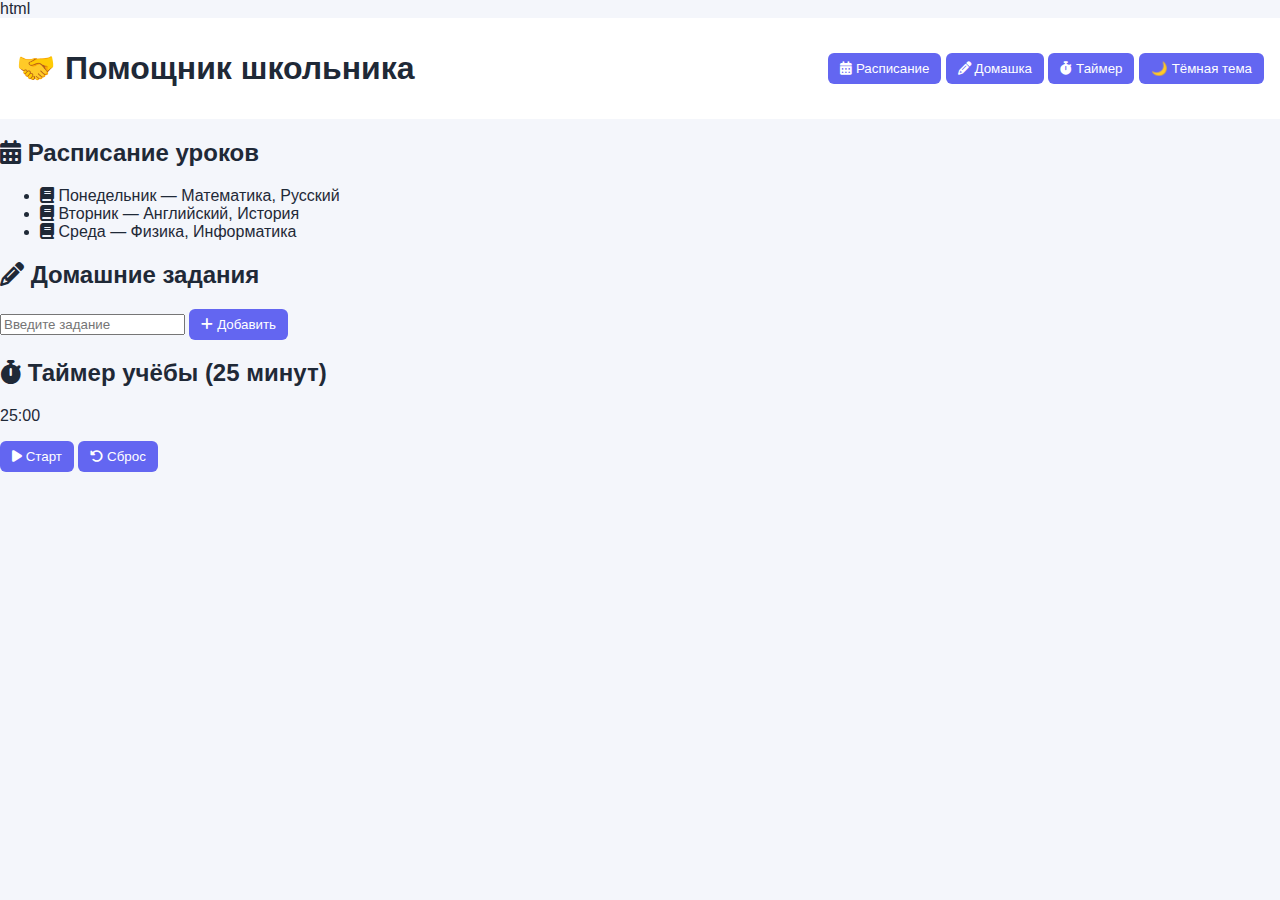
<file: index.html>
html

<!DOCTYPE html>
<html lang="ru">
    <head>
        <meta charset="UTF-8">
        <title>Помощник школьника</title>
        <link rel="stylesheet" href="css/style.css">
        <link href="https://fonts.googleapis.com/css2?family=Poppins:wght@400;600&display=swap" rel="stylesheet">
        <link rel="stylesheet" href="https://cdnjs.cloudflare.com/ajax/libs/font-awesome/6.4.0/css/all.min.css">
    </head>
    <body class="light">

        <header>
            <h1>🤝 Помощник школьника</h1>
            <nav>
                <button class="nav-btn active" onclick="showSection('schedule', this)"><i class="fa-solid fa-calendar-days"></i> Расписание</button>
                <button class="nav-btn" onclick="showSection('homework', this)"><i class="fa-solid fa-pencil"></i> Домашка</button>
                <button class="nav-btn" onclick="showSection('timer', this)"><i class="fa-solid fa-stopwatch"></i> Таймер</button>
                <button id="themeToggle">🌙 Тёмная тема</button>
            </nav>
        </header>

        <main>
            <!-- Расписание -->
            <section id="schedule" class="section">
                <h2><i class="fa-solid fa-calendar-days"></i> Расписание уроков</h2>
                <ul>
                    <li><i class="fa-solid fa-book"></i> Понедельник — Математика, Русский</li>
                    <li><i class="fa-solid fa-book"></i> Вторник — Английский, История</li>
                    <li><i class="fa-solid fa-book"></i> Среда — Физика, Информатика</li>
                </ul>
            </section>

            <!-- Домашние задания -->
            <section id="homework" class="section hidden">
                <h2><i class="fa-solid fa-pencil"></i> Домашние задания</h2>
                <div class="task-input">
                    <input type="text" id="taskInput" placeholder="Введите задание">
                    <button onclick="addTask()"><i class="fa-solid fa-plus"></i> Добавить</button>
                </div>
                <ul id="taskList"></ul>
            </section>

            <!-- Таймер -->
            <section id="timer" class="section hidden">
                <h2><i class="fa-solid fa-stopwatch"></i> Таймер учёбы (25 минут)</h2>
                <p id="time">25:00</p>
                <div class="timer-buttons">
                    <button onclick="startTimer()"><i class="fa-solid fa-play"></i> Старт</button>
                    <button onclick="resetTimer()"><i class="fa-solid fa-rotate-left"></i> Сброс</button>
                </div>
            </section>
        </main>

    <script src="js/script.js"></script>
    </body>
</html>
</file>
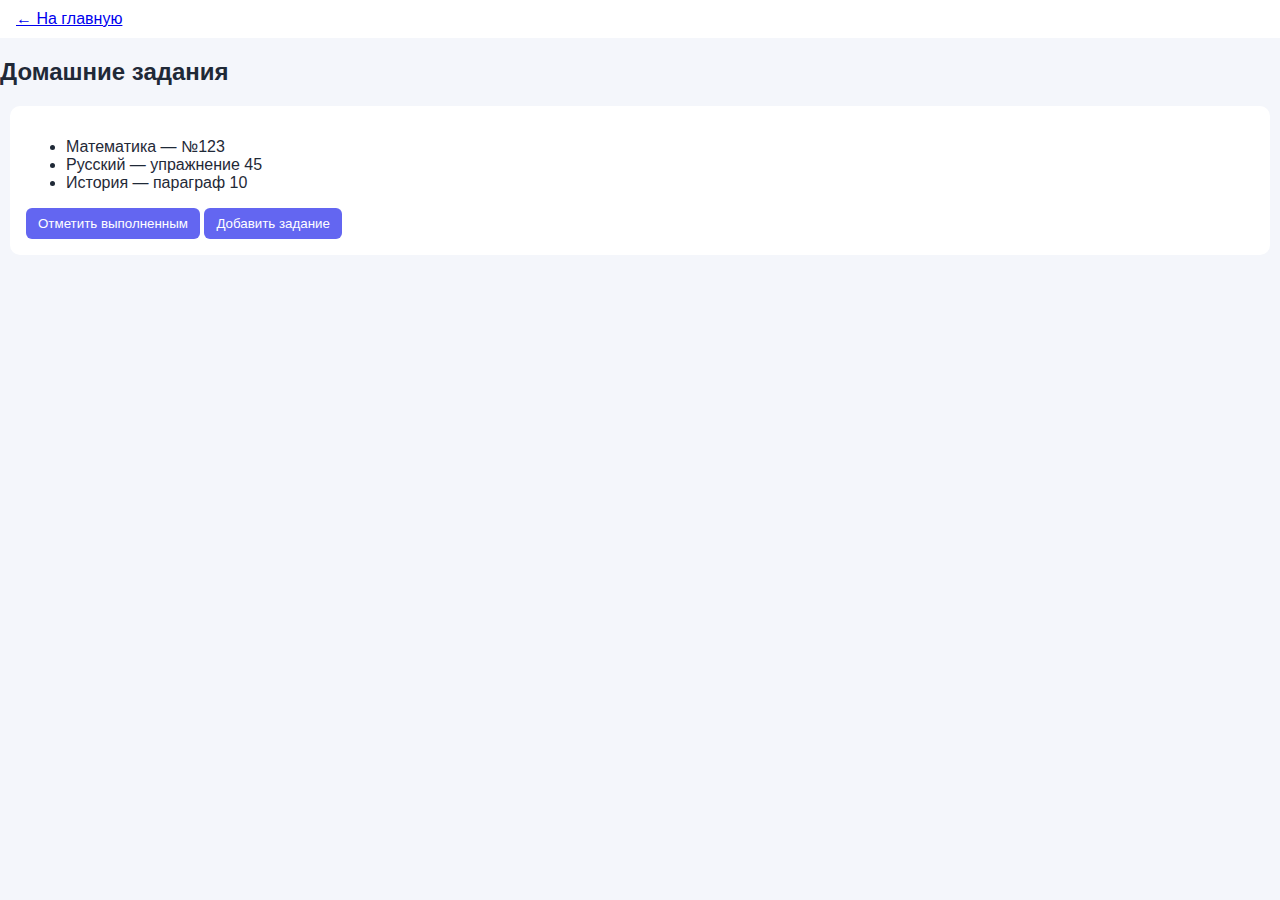
<file: homework.html>
<!DOCTYPE html>
<html lang="ru">
  <head>
    <meta charset="UTF-8">
    <title>Домашнее задание</title>
    <!-- SEO -->
    <meta name="description" content="Домашние задания">
    <meta name="keywords" content="домашка, задания, школа">
  
    <link rel="stylesheet" href="css/style.css">
  </head>
  <body>
    <header>
      <a href="index.html">← На главную</a>
    </header>
    <section class="content">
      <h2 class="content__title">Домашние задания</h2>
      <div class="content__card">
        <ul class="homework">
          <li class="homework__item">Математика — №123</li>
          <li class="homework__item">Русский — упражнение 45</li>
          <li class="homework__item">История — параграф 10</li>
        </ul>
      
        <button class="button--primary" onclick="markDone()">Отметить выполненным</button>
        <button class="button--primary" onclick="addTask()">Добавить задание</button>
      </div>
    </section>
    <script>
    const homeworkList = document.querySelector('.homework');
    
    homeworkList.querySelectorAll('.homework__item').forEach(item => {
      item.addEventListener('click', () => {
        item.classList.toggle('done'); // переключает класс done
      });
    });
    
    function markDone() {
      const doneItems = homeworkList.querySelectorAll('.homework__item.done');
      if (doneItems.length === 0) {
        alert("Вы не отметили ни одного задания");
      } else {
        alert(`${doneItems.length} задание(ий) отмечено как выполненное`);
      }
    }
    
    function addTask() {
      const newTask = prompt("Введите новое задание:");
      if (newTask) {
        const li = document.createElement('li');
        li.textContent = newTask;
        li.classList.add('homework__item');
    
        li.addEventListener('click', () => {
          li.classList.toggle('done');
        });
    
        homeworkList.appendChild(li);
      }
    }
    </script>
  </body>
</html>
</file>
<file: css/style.css>
:root {
  --bg: #f4f6fb;
  --text: #1f2937;
  --card: #ffffff;
  --accent: #6366f1;
}

body.dark {
  --bg: #0f172a;
  --text: #e5e7eb;
  --card: #1e293b;
}

body {
  margin: 0;
  font-family: Arial, sans-serif;
  background: var(--bg);
  color: var(--text);
}

header {
  background: var(--card);
  padding: 10px 16px;
  display: flex;
  justify-content: space-between;
  align-items: center;
}

button {
  background: var(--accent);
  color: white;
  border: none;
  padding: 8px 12px;
  border-radius: 6px;
  cursor: pointer;
}

.content__card {
  background: var(--card);
  margin: 20px;
  padding: 16px;
  border-radius: 10px;
}

/* ===== SIDEBAR ===== */
#sidebar {
  position: fixed;
  left: -260px;
  top: 0;
  width: 250px;
  height: 100%;
  background: var(--card);
  padding: 20px;
  transition: 0.3s;
}

#sidebar.active {
  left: 0;
}

.sidebar {
  display: flex;
  flex-direction: column;
  gap: 12px;
}

/* ===== АДАПТИВ ===== */
@media (max-width: 768px) {
  header {
    flex-direction: column;
    gap: 10px;
  }
}
  .content__card {
    margin: 10px;
  }
}
</file>
